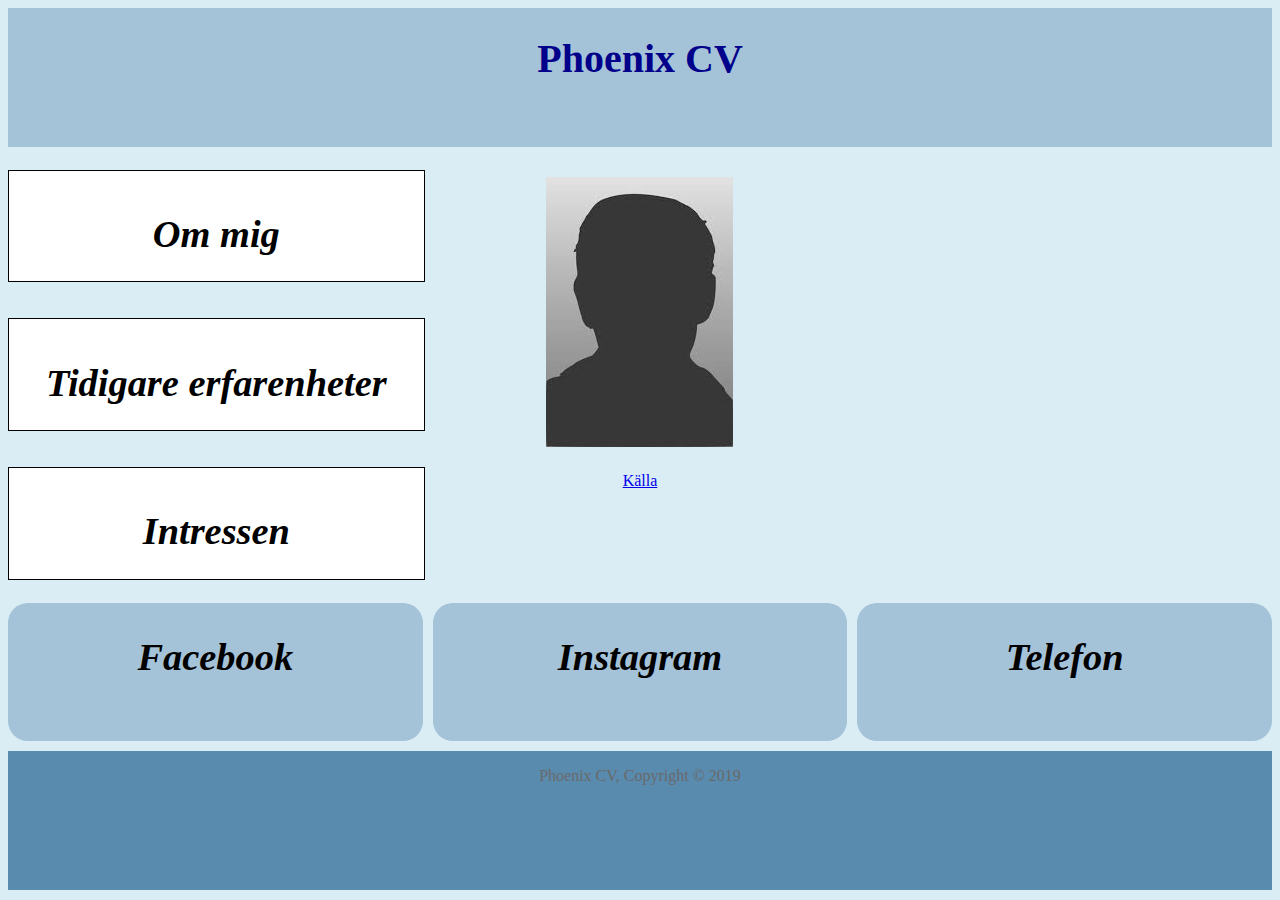
<file: index.html>
<!DOCTYPE html>
<html lang=sv dir="ltr">

<head>
  <meta name="viewport" content="width=device-width, initital-scale=1.0">
  <meta charset="utf-8">
  <link rel="stylesheet" type="text/css" href="css/style.css">
  <link rel="stylesheet" type="text/css" href="css/grid.css">
  <title>Phoenix CV</title>
</head>

<body>
  <div class="container">
    <header>
      <h1 class="rubrik">
        Phoenix CV
      </h1>
    </header>
    <a class="contact inner" id="ommig" href="./ommig.html">Om mig</a>
    <a class="contact inner" id="erfarenheter" href="./erfarenheter.html">Tidigare erfarenheter</a>
    <a class="contact inner" id="intressen" href="intressen.html">Intressen</a>
    <section>
      <h2>
        <img src="./img/profilbild.jpeg" alt="profilbilds bild">
      </h2>
      <a id=bild href="https://publicdomainvectors.org/photos/defaultprofile.png" target="_blank">Källa</a>
    </section>
    <section id="instagram" class="contactBorder">
      <h2 class="contact">Instagram</h2>
    </section>
    <section id="facebook" class="contactBorder">
      <h2 class="contact">Facebook</h2>
    </section>
    <section id="telefon" class="contactBorder">
      <h2 class="contact">Telefon</h2>
    </section>
    <footer>
      <p>Phoenix CV, Copyright &copy; 2019</p>
    </footer>

    <div id="instagrampop" class="contactpop">

      <div class="contact-content">
        <a href="https://www.instagram.com/?hl=sv">@phoenixdemorior</a>
      </div>
    </div>
  </div>

  <div id="facebookpop" class="contactpop">

    <div class="contact-content">
      <a href="https://www.facebook.com/">Phoenix Demorior</a>
    </div>
  </div>

  <div id="telefonpop" class="contactpop">

    <div class="contact-content">
      <p>0767877***</p>
    </div>
  </div>

  <script type="text/javascript" src="js/script.js"></script>
</body>

</html>
</file>
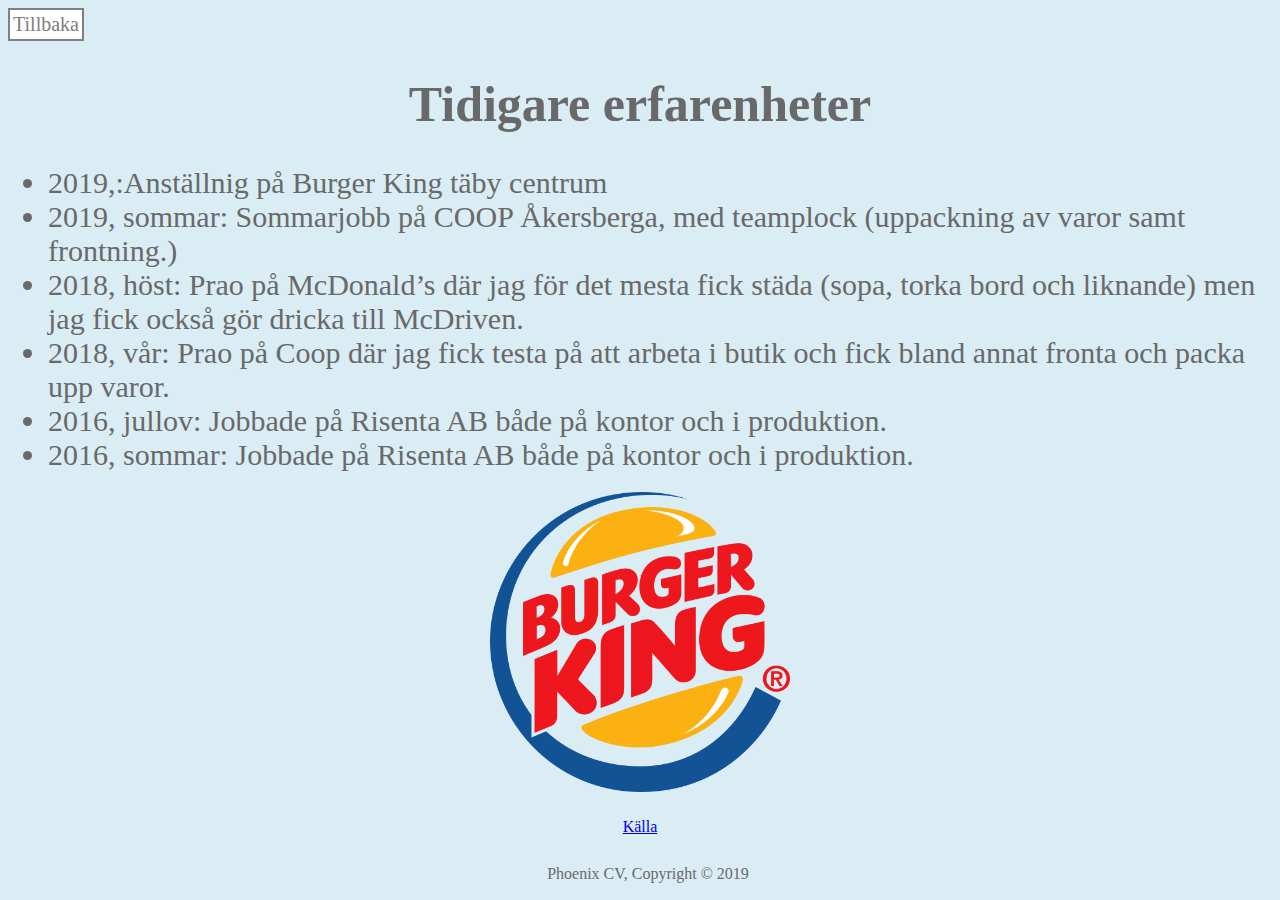
<file: erfarenheter.html>
<!DOCTYPE html>
<html lang=sv dir="ltr">

<head>
  <meta name="viewport" content="width=device-width, initital-scale=1.0">
  <meta charset="utf-8">
  <link rel="stylesheet" type="text/css" href="css/style.css">
  <link rel="stylesheet" type="text/css" href="css/grid.css">
  <title>Tidigare erfarenheter</title>
</head>

<body id="erfarenheterBody">
  <header></header>
  <a href="index.html" class="knapp">Tillbaka</a>
  <h1 class=erfarenheter1>Tidigare erfarenheter</h1>
  <section>
    <ul>
      <li class=erfarenheter>2019,:Anställnig på Burger King täby centrum</li>
      <li class=erfarenheter>2019, sommar: Sommarjobb på COOP Åkersberga, med teamplock (uppackning av varor samt frontning.)</li>
      <li class=erfarenheter>2018, höst: Prao på McDonald’s där jag för det mesta fick städa (sopa, torka bord och liknande) men jag fick också gör dricka till McDriven.</li>
      <li class=erfarenheter>2018, vår: Prao på Coop där jag fick testa på att arbeta i butik och fick bland annat fronta och packa upp varor.</li>
      <li class=erfarenheter>2016, jullov: Jobbade på Risenta AB både på kontor och i produktion.</li>
      <li class=erfarenheter>2016, sommar: Jobbade på Risenta AB både på kontor och i produktion.</li>
    </ul>
    <h2>
      <img id="burgerkingbild" src="./img/burgerking.png" alt="Bild på Burger Kings logga">
    </h2>
    <a id=bild href="https://upload.wikimedia.org/wikipedia/commons/3/3a/Burger_King_Logo.svg" target="_blank">Källa</a>
  </section>
  <footer>
  </footer>
  <p id="copyright">Phoenix CV, Copyright &copy; 2019</p>

</body>
</file>
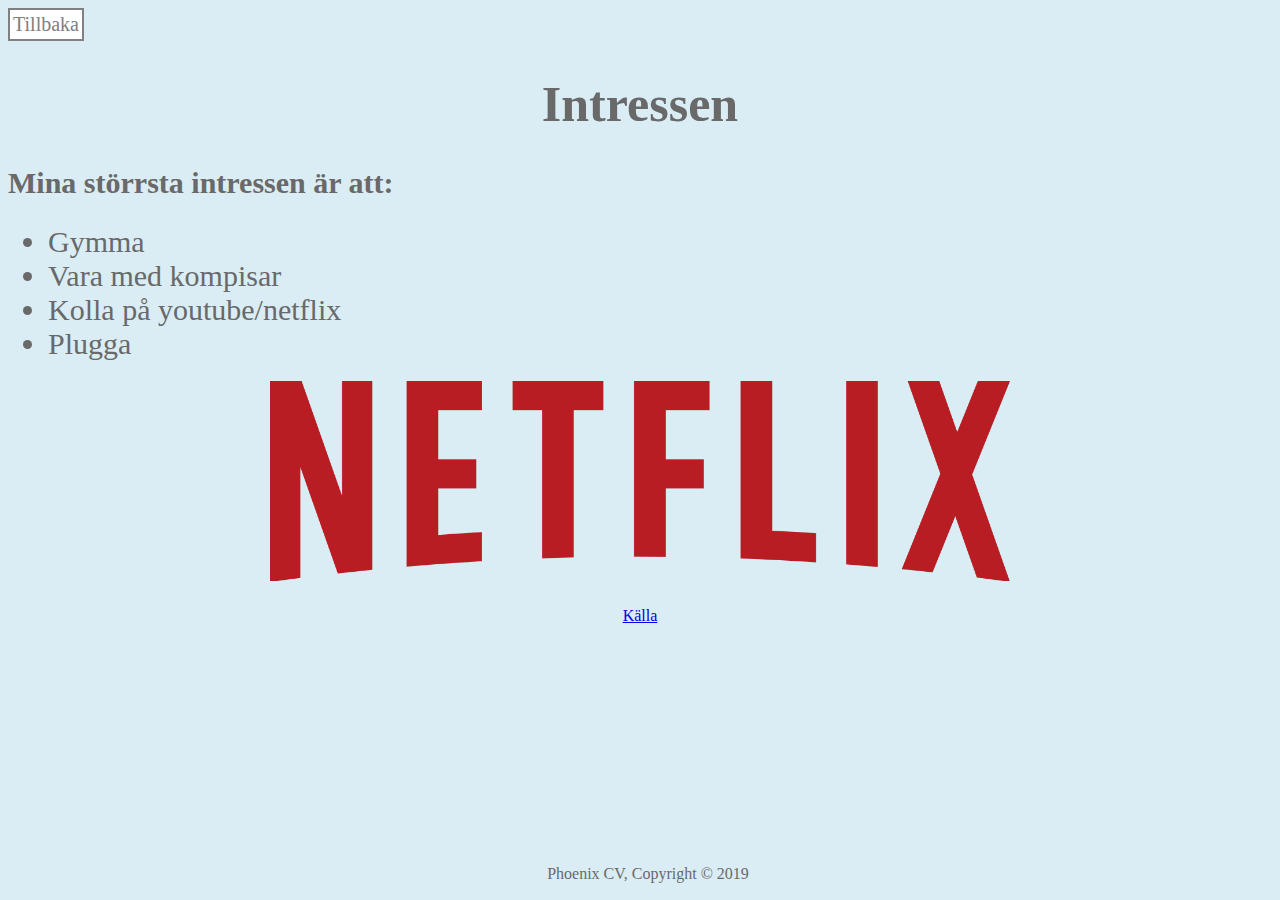
<file: intressen.html>
<!DOCTYPE html>
<html lang=sv dir="ltr">

<head>
  <meta name="viewport" content="width=device-width, initital-scale=1.0">
  <meta charset="utf-8">
  <link rel="stylesheet" type="text/css" href="css/style.css">
  <link rel="stylesheet" type="text/css" href="css/grid.css">
  <title>Intressen</title>
</head>

<body id="intressenBody">
  <header></header>
  <a href="index.html" class="knapp">Tillbaka</a>
  <h1 class=intressen1>Intressen</h1>
  <section>
    <h2 class=intressen>Mina störrsta intressen är att: </h2>
    <ul>
      <li class=intressen>Gymma</li>
      <li class=intressen>Vara med kompisar</li>
      <li class=intressen>Kolla på youtube/netflix</li>
      <li class=intressen>Plugga</li>
    </ul>
    <h2>
      <img id="netflixbild" src="./img/netflix.png" alt="netflix logga">
    </h2>
    <a href="https://upload.wikimedia.org/wikipedia/commons/0/0c/Netflix_2014_logo.svg" target="_blank">Källa</a>
  </section>
  <footer>
  </footer>
  <p id="copyright">Phoenix CV, Copyright &copy; 2019</p>
</body>
</file>
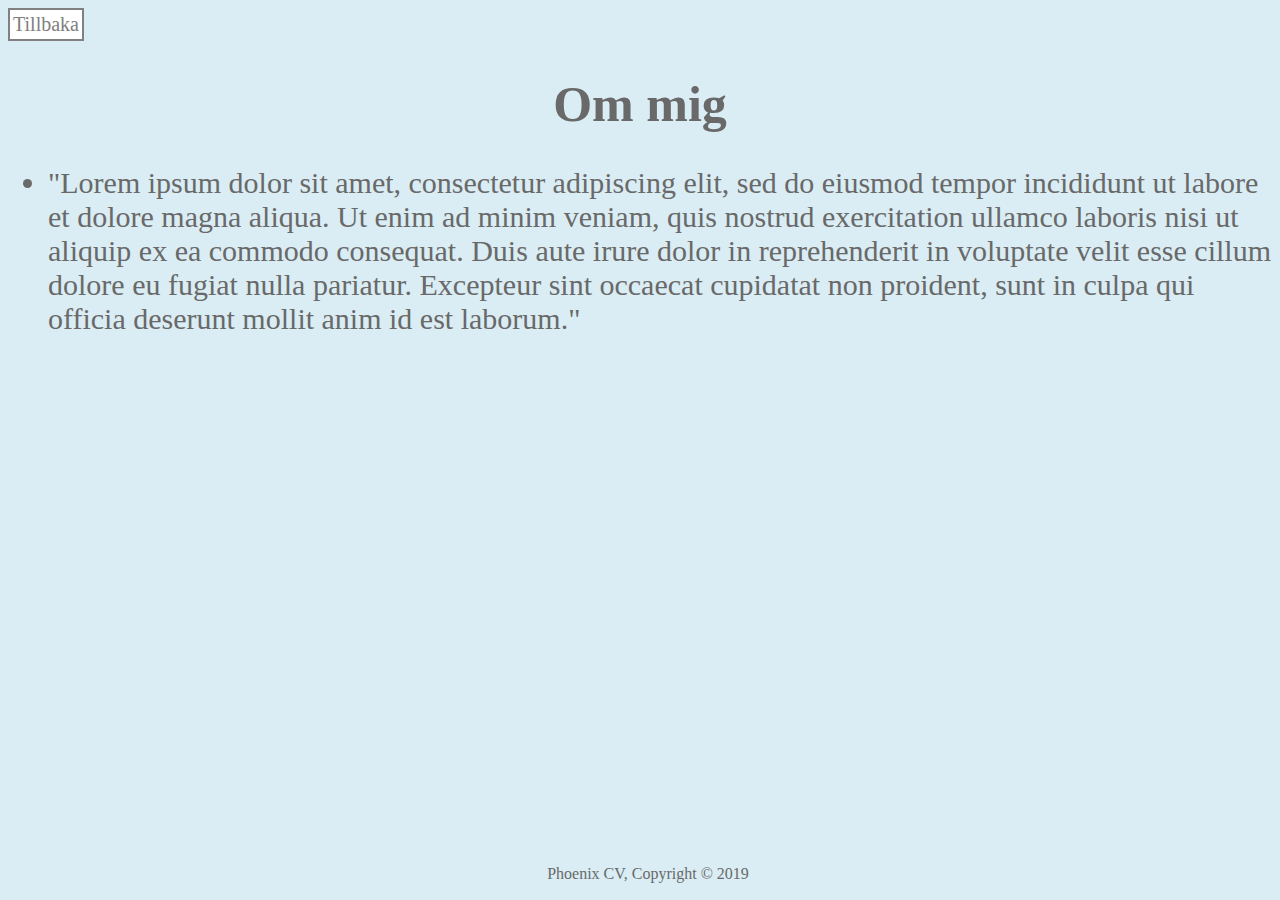
<file: ommig.html>
<!DOCTYPE html>
<html lang=sv dir="ltr">

<head>
  <meta name="viewport" content="width=device-width, initital-scale=1.0">
  <meta charset="utf-8">
  <link rel="stylesheet" type="text/css" href="css/style.css">
  <link rel="stylesheet" type="text/css" href="css/grid.css">
  <title>Om mig</title>
</head>

<body>
  <header> </header>
  <a href="index.html" class="knapp">Tillbaka</a>
  <h1 class=ommig1>Om mig</h1>
  <section>
    <ul>
      <li class=ommig>"Lorem ipsum dolor sit amet, consectetur adipiscing elit, sed do eiusmod tempor incididunt ut labore et dolore magna aliqua. Ut enim ad minim veniam, quis nostrud exercitation ullamco laboris nisi ut aliquip ex ea commodo
        consequat. Duis aute irure dolor in reprehenderit in voluptate velit esse cillum dolore eu fugiat nulla pariatur. Excepteur sint occaecat cupidatat non proident, sunt in culpa qui officia deserunt mollit anim id est laborum."</li>
    </ul>
  </section>
  <footer>
  </footer>
  <p id="copyright">Phoenix CV, Copyright &copy; 2019</p>
</body>
</file>
<file: css/style.css>
body {
  font-family: "roboto", Times, sans-serif;
  color: #696969;
  background-color: #daedf4
}

.knapp {
  background-color: white;
  font-size: 20px;
  font-style: normal;
  font-family: "roboto";
  border: solid;
  display: block;
  padding: 3px;
  border-width: 2px;
  width: fit-content;
  text-decoration: none;
  color: grey;
}

.contact {
  font-size: 25px;
  font-weight: bold;
  font-style: normal;
  text-decoration: none;
  color: black;
  font-style: italic;
  font-size: 3vw;
}

.contactBorder {
  background-color: #A4C3D8;
  border-radius: 20px;
}

.contactBorder:hover {
  background-color: rgb(95, 114, 122);
}

.contactBorder:focus {
  background-color: rgb(95, 114, 122);
}

.contactpop {
  display: none;
  position: fixed;
  z-index: 1;
  left: 0;
  top: 0;
  width: 100%;
  height: 100%;
  overflow: auto;
  background-color: rgba(0, 0, 0, 0.4);
  font-size: 4vw;
}

.contact-content {
  background-color: #fefefe;
  margin: 15% auto;
  padding: 20px;
  border: 1px solid #888;
  width: 80%;
}

.close {
  color: #aaa;
  float: right;
  font-size: 28px;
  font-weight: bold;
}

.close:hover,
.close:focus {
  color: black;
  text-decoration: none;
  cursor: pointer;
}

.inner {
  background-color: rgb(255, 255, 255);
  text-align: center;
  border: solid 1px;
  height: 20%;
  width: 100%;
  margin: auto;
  display: block;
  vertical-align: middle;
  padding-top: 10%;
  padding-bottom: 10%;
  font-size: 3vw;
}

.inner:hover {
  background-color: #588BAE;
}

.rubrik {
  font-size: 40px;
  color: darkblue;
  font-family: "roboto";
  font-style: normal;
}

.ommig1 {
  font-size: 50px;
  background-color: #daedf4;
  text-align: center;
}

.ommig {
  font-size: 30px;
  background-color: #daedf4;
  text-align: left;
}

.erfarenheter1 {
  font-size: 50px;
  background-color: #daedf4;
  text-align: center;
}

.erfarenheter {
  font-size: 30px;
  background-color: #daedf4;
  text-align: left;
}

.intressen1 {
  font-size: 50px;
  background-color: #daedf4;
  text-align: center;
}

.intressen {
  font-size: 30px;
  background-color: #daedf4;
  text-align: left;
}
</file>
<file: css/grid.css>
/* här nedan delar jag in sidans olika kolumner och placerar den där jag vill de ska vara på sidan*/
.container {
  display: grid;
  grid-template-columns: repeat(3, 1fr);
  grid-template-rows: repeat(6, 1fr);
  grid-gap: 10px;
  height: 98vh;
}

header {
  grid-column: 1/4;
  background-color: #A4C3D8;
  text-align: center;
}

footer {
  grid-column: 1/4;
  grid-row: 6/6;
  background-color: #598BAF;
  text-align: center;
}

section {
  grid-row: 2/5;
  grid-column: 2/3;
  text-align: center;
}

/* Här nedan fixar jag och placera min copyright som ligger längst ner på sidan*/
#copyright {
  text-align: center;
  position: absolute;
  margin-left: auto;
  margin-right: auto;
  bottom: 1px;
  width: 100vw;
}

/*Här nedan placerar jag ut min knappar för de olika kontakter jag har*/
#facebook {
  grid-column: 1/2;
  grid-row: 5/5;
  background-color: #A4C3D8
}

#instagram {
  grid-column: 2/3;
  grid-row: 5/5;
  background-color: #A4C3D8
}

#telefon {
  grid-column: 3/4;
  grid-row: 5/5;
  background-color: #A4C3D8
}

#ommig {
  grid-column: 1/2;
  grid-row: 2/3;
}

#erfarenheter {
  grid-column: 1/2;
  grid-row: 3/4;
}

#intressen {
  grid-column: 1/2;
  grid-row: 4/5;
}

#pil {
  grid-column: 1/1;
  grid-row: 1/1;
}

#burgerkingbild {
  width: 300px;
  height: 300px;
}

#netflixbild {
  grid-column: auto;
  height: 200px;
}

/* Nedan är en anpassning för mobiltelefon som gör att knapparna för kontakt flyttar från en rad längst ner på sidan till en rad längst till höger på sidan när skärmen krymper */
@media screen and (max-width: 600px) {
  #facebook {
    grid-column: 3/4;
    grid-row: 2/3;
  }

  #instagram {
    grid-column: 3/4;
    grid-row: 3/4;
  }

  #telefon {
    grid-column: 3/4;
    grid-row: 4/5;
  }

  .erfarenheter {
    text-align: center;
  }

  .ommig {
    text-align: center;
  }

  .intressen {
    text-align: center;
  }
}
</file>
